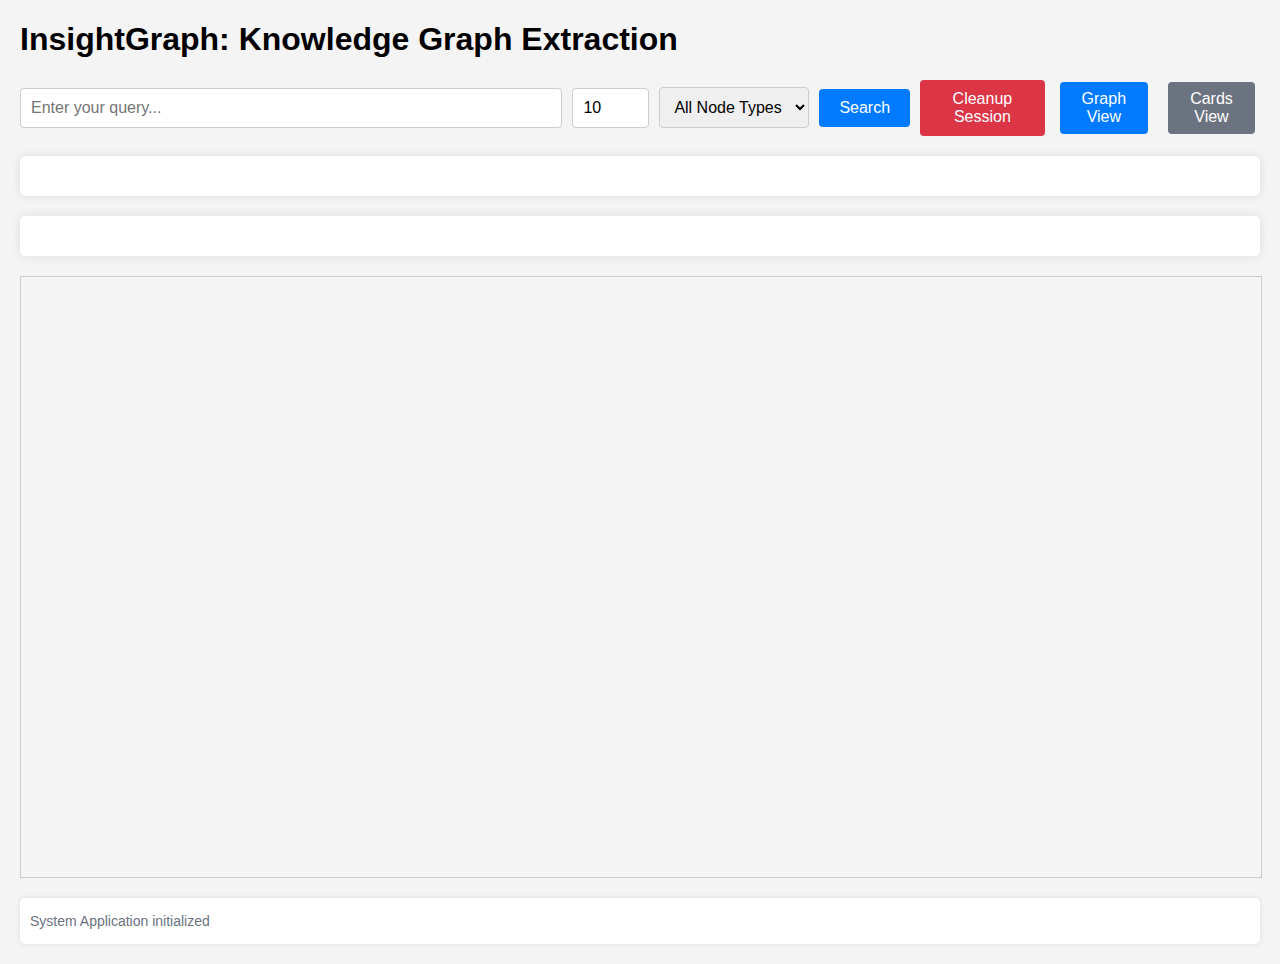
<file: sample/basic_render.html>
<!DOCTYPE html>
<html lang="en">
<head>
    <meta charset="UTF-8">
    <meta name="viewport" content="width=device-width, initial-scale=1.0">
    <title>InsightGraph: Knowledge Graph Visualization</title>
    <script src="https://d3js.org/d3.v7.min.js"></script>
    <script src="https://code.jquery.com/jquery-3.6.0.min.js"></script>
    <style>
        body {
            font-family: Arial, sans-serif;
            margin: 20px;
            background-color: #f4f4f4;
        }
        #query-form {
            margin-bottom: 20px;
            display: flex;
            gap: 10px;
            align-items: center;
        }
        #query-input {
            width: 60%;
            padding: 10px;
            font-size: 16px;
            border: 1px solid #ccc;
            border-radius: 4px;
        }
        #k-input {
            width: 60px;
            padding: 10px;
            font-size: 16px;
            border: 1px solid #ccc;
            border-radius: 4px;
        }
        #node-type-filter {
            padding: 10px;
            font-size: 16px;
            border: 1px solid #ccc;
            border-radius: 4px;
        }
        button {
            padding: 10px 20px;
            font-size: 16px;
            background-color: #007bff;
            color: white;
            border: none;
            border-radius: 4px;
            cursor: pointer;
            transition: background-color 0.3s;
        }
        button:hover {
            background-color: #0056b3;
        }
        #cleanup {
            background-color: #dc3545;
        }
        #cleanup:hover {
            background-color: #c82333;
        }
        #results, #answer {
            margin-top: 20px;
            background: white;
            padding: 20px;
            border-radius: 5px;
            box-shadow: 0 0 10px rgba(0,0,0,0.1);
        }
        .doc {
            margin-bottom: 15px;
            padding: 10px;
            border-bottom: 1px solid #ddd;
        }
        #graph-container {
            width: 100%;
            height: 600px;
            border: 1px solid #ccc;
            margin-top: 20px;
            display: block;
        }
        #cards-container {
            display: none;
            margin-top: 20px;
        }
        .data-card {
            background: white;
            padding: 15px;
            margin-bottom: 10px;
            border-radius: 5px;
            box-shadow: 0 0 5px rgba(0,0,0,0.1);
            cursor: pointer;
            transition: transform 0.2s;
        }
        .data-card:hover {
            transform: translateY(-2px);
        }
        .card-header {
            display: flex;
            align-items: center;
            gap: 10px;
        }
        .card-icon {
            width: 30px;
            height: 30px;
            background: #007bff;
            color: white;
            text-align: center;
            line-height: 30px;
            border-radius: 50%;
        }
        .node circle {
            stroke: #fff;
            stroke-width: 1.5px;
            cursor: pointer;
        }
        .node text {
            font-size: 12px;
            pointer-events: none;
        }
        .link {
            stroke: #999;
            stroke-opacity: 0.6;
        }
        .link-text {
            font-size: 10px;
            fill: #333;
        }
        #node-details-modal {
            display: none;
            position: fixed;
            top: 50%;
            left: 50%;
            transform: translate(-50%, -50%);
            background: white;
            padding: 20px;
            border-radius: 8px;
            box-shadow: 0 0 15px rgba(0,0,0,0.3);
            z-index: 1000;
            max-width: 500px;
            width: 90%;
            animation: fadeIn 0.3s;
        }
        .fade-in {
            animation: fadeIn 0.3s;
        }
        .close-modal {
            float: right;
            cursor: pointer;
            font-size: 20px;
            color: #dc3545;
        }
        #console-log {
            margin-top: 20px;
            background: white;
            padding: 10px;
            border-radius: 5px;
            max-height: 200px;
            overflow-y: auto;
            box-shadow: 0 0 5px rgba(0,0,0,0.1);
        }
        .log-entry {
            margin: 5px 0;
            font-size: 14px;
        }
        .log-entry.system { color: #6b7280; }
        .log-entry.info { color: #2563eb; }
        .log-entry.error { color: #dc2626; }
        .view-btn {
            margin: 0 5px;
            padding: 8px 15px;
            background: #6b7280;
        }
        .view-btn.active {
            background: #007bff;
        }
        @keyframes fadeIn {
            from { opacity: 0; transform: translate(-50%, -60%); }
            to { opacity: 1; transform: translate(-50%, -50%); }
        }
    </style>
</head>
<body>
    <h1>InsightGraph: Knowledge Graph Extraction</h1>
    <div id="query-form">
        <input type="text" id="query-input" placeholder="Enter your query...">
        <input type="number" id="k-input" value="10" min="1" max="50" title="Number of documents to retrieve">
        <select id="node-type-filter">
            <option value="all">All Node Types</option>
            <option value="document">Document</option>
            <option value="Person">Person</option>
            <option value="Organization">Organization</option>
            <option value="Location">Location</option>
            <option value="Concept">Concept</option>
            <option value="Technology">Technology</option>
            <option value="Event">Event</option>
            <option value="Product">Product</option>
            <option value="Other">Other</option>
        </select>
        <button onclick="submitQuery()">Search</button>
        <button id="cleanup" onclick="cleanupSession()">Cleanup Session</button>
        <button class="view-btn active" data-view="graph" onclick="switchView('graph')">Graph View</button>
        <button class="view-btn" data-view="cards" onclick="switchView('cards')">Cards View</button>
    </div>
    <div id="answer"></div>
    <div id="results"></div>
    <svg id="graph-container"></svg>
    <div id="cards-container"></div>
    <div id="console-log">
        <div class="log-entry system">
            <span class="log-time">System</span>
            <span class="log-message">Application initialized</span>
        </div>
    </div>
    <div id="node-details-modal">
        <span class="close-modal">&times;</span>
        <h2 id="node-details-title"></h2>
        <div id="node-details-body"></div>
    </div>

    <script>
        let currentSessionId = null;
        let allNodesData = [];
        let filteredData = { nodes: [], edges: [] };
        let knowledgeGraph = null;

        function addLog(type, message) {
            const consoleLog = document.getElementById('console-log');
            const timestamp = new Date().toLocaleTimeString();
            const logElement = document.createElement('div');
            logElement.className = `log-entry ${type}`;
            logElement.innerHTML = `
                <span class="log-time">${timestamp}</span>
                <span class="log-message">${message}</span>
            `;
            consoleLog.appendChild(logElement);
            consoleLog.scrollTop = consoleLog.scrollHeight;
        }

        function submitQuery() {
            const query = document.getElementById('query-input').value;
            const k = document.getElementById('k-input').value;
            if (!query) {
                addLog('error', 'Query cannot be empty');
                alert('Please enter a query.');
                return;
            }

            addLog('info', 'Submitting query...');
            $.ajax({
                url: '/query',
                type: 'POST',
                contentType: 'application/json',
                data: JSON.stringify({ query: query, k: k }),
                success: function(response) {
                    currentSessionId = response.session_id;
                    allNodesData = response.nodes;
                    filteredData = { nodes: [...allNodesData], edges: [...response.edges] };
                    displayResults(response.retrieved_docs);
                    displayAnswer(response.answer);
                    switchView('graph');
                    applyFilter();
                    addLog('success', 'Query processed successfully');
                },
                error: function(xhr) {
                    addLog('error', `Query failed: ${xhr.responseJSON.error}`);
                    alert('Error: ' + xhr.responseJSON.error);
                }
            });
        }

        function displayResults(docs) {
            const resultsDiv = document.getElementById('results');
            resultsDiv.innerHTML = '<h2>Retrieved Documents</h2>';
            docs.forEach(doc => {
                resultsDiv.innerHTML += `
                    <div class="doc">
                        <h3>${doc.title}</h3>
                        <p><strong>ID:</strong> ${doc.id}</p>
                        <p><strong>Score:</strong> ${doc.score}</p>
                        <p><strong>Author:</strong> ${doc.author}</p>
                        <p><strong>Summary:</strong> ${doc.summary}</p>
                        <p><strong>Keywords:</strong> ${doc.keywords}</p>
                        <p><strong>Content Snippet:</strong> ${doc.content_snippet}</p>
                        <p><a href="${doc.url}" target="_blank">Source</a></p>
                    </div>
                `;
            });
        }

        function displayAnswer(answer) {
            const answerDiv = document.getElementById('answer');
            answerDiv.innerHTML = `<h2>Answer</h2><p>${answer}</p>`;
        }

        function cleanupSession() {
            if (!currentSessionId) {
                addLog('error', 'No session to clean up');
                alert('No session to clean up.');
                return;
            }
            $.ajax({
                url: `/cleanup/${currentSessionId}`,
                type: 'POST',
                success: function(response) {
                    addLog('success', response);
                    alert(response);
                    currentSessionId = null;
                    allNodesData = [];
                    filteredData = { nodes: [], edges: [] };
                    document.getElementById('graph-container').innerHTML = '';
                    document.getElementById('cards-container').innerHTML = '';
                    document.getElementById('results').innerHTML = '';
                    document.getElementById('answer').innerHTML = '';
                },
                error: function(xhr) {
                    addLog('error', `Cleanup failed: ${xhr.responseText}`);
                    alert('Cleanup failed: ' + xhr.responseText);
                }
            });
        }

        function switchView(viewType) {
            const graphContainer = document.getElementById('graph-container');
            const cardsContainer = document.getElementById('cards-container');
            const viewButtons = document.querySelectorAll('.view-btn');
            viewButtons.forEach(btn => {
                btn.classList.toggle('active', btn.dataset.view === viewType);
            });

            if (viewType === 'graph') {
                graphContainer.style.display = 'block';
                cardsContainer.style.display = 'none';
                renderGraph(filteredData.nodes, filteredData.edges);
                addLog('info', 'Switched to graph view');
            } else if (viewType === 'cards') {
                graphContainer.style.display = 'none';
                cardsContainer.style.display = 'block';
                generateDataCards(filteredData.nodes);
                addLog('info', 'Switched to cards view');
            }
        }

        function applyFilter() {
            const nodeType = document.getElementById('node-type-filter').value;
            let nodes = [...allNodesData];
            if (nodeType !== 'all') {
                nodes = nodes.filter(node => node.group === nodeType);
            }
            const nodeIds = new Set(nodes.map(node => node.id));
            const edges = filteredData.edges.filter(edge => nodeIds.has(edge.from) && nodeIds.has(edge.to));
            filteredData = { nodes, edges };
            switchView(document.querySelector('.view-btn.active').dataset.view);
            addLog('info', nodeType === 'all' ? 'Filter cleared' : `Filtered to node type "${nodeType}"`);
        }

        function renderGraph(nodes, edges) {
            const width = 800;
            const height = 600;
            d3.select('#graph-container').selectAll('*').remove();

            const svg = d3.select('#graph-container')
                .attr('width', width)
                .attr('height', height);

            const color = d3.scaleOrdinal()
                .domain(['document', 'Person', 'Organization', 'Location', 'Concept', 'Technology', 'Event', 'Product', 'Other'])
                .range(d3.schemeCategory10);

            // Map edges to use source and target for D3.js compatibility
            const links = edges.map(e => ({ source: e.from, target: e.to, relation: e.relation }));

            const simulation = d3.forceSimulation(nodes)
                .force('link', d3.forceLink(links).id(d => d.id).distance(100))
                .force('charge', d3.forceManyBody().strength(-300))
                .force('center', d3.forceCenter(width / 2, height / 2));

            const link = svg.append('g')
                .attr('class', 'links')
                .selectAll('line')
                .data(links)
                .enter()
                .append('line')
                .attr('class', 'link')
                .attr('stroke-width', 2);

            const linkText = svg.append('g')
                .attr('class', 'link-labels')
                .selectAll('text')
                .data(links.filter(e => e.relation))
                .enter()
                .append('text')
                .attr('class', 'link-text')
                .attr('dy', -2)
                .text(d => d.relation)
                .attr('font-size', '10px')
                .attr('fill', '#333');

            const node = svg.append('g')
                .attr('class', 'nodes')
                .selectAll('g')
                .data(nodes)
                .enter()
                .append('g')
                .attr('class', 'node')
                .on('click', showNodeDetails)
                .call(d3.drag()
                    .on('start', dragstarted)
                    .on('drag', dragged)
                    .on('end', dragended));

            node.append('circle')
                .attr('r', 8)
                .attr('fill', d => color(d.group));

            node.append('text')
                .attr('dx', 12)
                .attr('dy', '.35em')
                .text(d => d.label);

            node.append('title')
                .text(d => d.label);

            simulation.on('tick', () => {
                link
                    .attr('x1', d => d.source.x)
                    .attr('y1', d => d.source.y)
                    .attr('x2', d => d.target.x)
                    .attr('y2', d => d.target.y);

                node
                    .attr('transform', d => `translate(${d.x},${d.y})`);

                linkText
                    .attr('x', d => (d.source.x + d.target.x) / 2)
                    .attr('y', d => (d.source.y + d.target.y) / 2);
            });

            setTimeout(() => {
                const bounds = svg.node().getBBox();
                const scale = Math.min(width / bounds.width, height / bounds.height) * 0.8;
                svg.transition().duration(400).attr('transform', `scale(${scale}) translate(${-bounds.x + width/(2*scale)},${-bounds.y + height/(2*scale)})`);
            }, 2000);

            function dragstarted(event, d) {
                if (!event.active) simulation.alphaTarget(0.3).restart();
                d.fx = d.x;
                d.fy = d.y;
            }

            function dragged(event, d) {
                d.fx = event.x;
                d.fy = event.y;
            }

            function dragended(event, d) {
                if (!event.active) simulation.alphaTarget(0);
                d.fx = null;
                d.fy = null;
            }
        }

        function generateDataCards(nodes) {
            const cardsContainer = document.getElementById('cards-container');
            if (!nodes || nodes.length === 0) {
                cardsContainer.innerHTML = '<p>No nodes to display</p>';
                return;
            }
            cardsContainer.innerHTML = nodes.map(node => `
                <div class="data-card" onclick='showNodeDetails(${JSON.stringify(node).replace(/'/g, "&#39;")})'>
                    <div class="card-header">
                        <div class="card-icon ${node.group}">${node.group[0].toUpperCase()}</div>
                        <div class="card-title">${node.label}</div>
                    </div>
                    <div class="card-details">
                        <p><strong>Type:</strong> ${node.group}</p>
                    </div>
                </div>
            `).join('');
        }

        function showNodeDetails(d) {
            const modal = document.getElementById('node-details-modal');
            const title = document.getElementById('node-details-title');
            const body = document.getElementById('node-details-body');
            title.textContent = d.label || 'Unknown Node';
            let html = `
                <div class="node-detail-section">
                    <p><strong>Type:</strong> ${d.group || 'N/A'}</p>
                    <p><strong>ID:</strong> ${d.id || 'N/A'}</p>
            `;
            const connectedEdges = filteredData.edges.filter(e => e.from === d.id || e.to === d.id);
            if (connectedEdges.length > 0) {
                html += `
                    <div class="node-detail-section">
                        <h5>Connections (${connectedEdges.length})</h5>
                        <div class="connected-nodes">
                            ${connectedEdges.slice(0, 5).map(e => {
                                const otherNode = e.from === d.id ? allNodesData.find(n => n.id === e.to) : allNodesData.find(n => n.id === e.from);
                                return `
                                    <div class="connected-node">
                                        <span class="connection-type">${e.relation || 'mentions'}</span>
                                        <strong>${otherNode.label}</strong>
                                        <em>(${otherNode.group})</em>
                                    </div>
                                `;
                            }).join('')}
                            ${connectedEdges.length > 5 ? `<p style="text-align: center; color: #6b7280; font-style: italic;">... and ${connectedEdges.length - 5} more</p>` : ''}
                        </div>
                    </div>
                `;
            }
            body.innerHTML = html;
            modal.style.display = 'block';
            modal.classList.add('fade-in');
            addLog('info', `Opened details for node: ${d.label}`);
        }

        document.getElementById('node-type-filter').onchange = applyFilter;
        document.querySelector('.close-modal').onclick = () => {
            document.getElementById('node-details-modal').style.display = 'none';
            addLog('info', 'Closed node details modal');
        };
        window.onclick = (event) => {
            if (event.target === document.getElementById('node-details-modal')) {
                document.getElementById('node-details-modal').style.display = 'none';
                addLog('info', 'Closed node details modal');
            }
        };
    </script>
</body>
</html>
</file>
